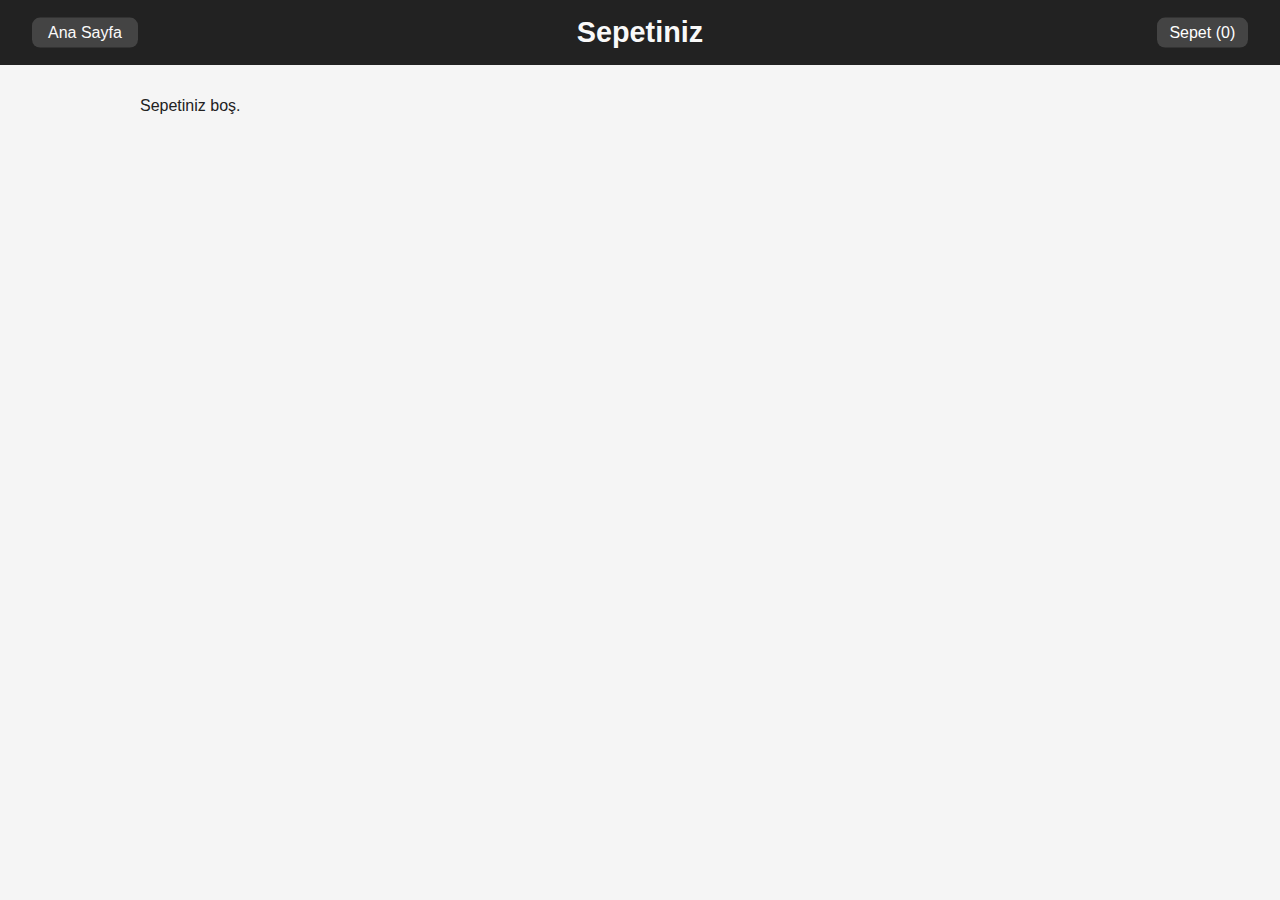
<file: cart.html>
<!DOCTYPE html>
<html lang="tr">
<head>
  <meta charset="UTF-8">
  <meta name="viewport" content="width=device-width, initial-scale=1">
  <title>Sepetiniz</title>
  <link rel="stylesheet" href="styles.css">
</head>
<body>
  <header id="site-header">
    <h1>Sepetiniz</h1>
    <a href="index.html" class="back-button">Ana Sayfa</a>
    <a href="cart.html" id="cart">Sepet (<span id="cart-count">0</span>)</a>
  </header>

  <main id="cart-container" class="container"></main>

  <script src="script.js"></script>
 

<script>
    document.addEventListener("DOMContentLoaded", () => {
      let cart = loadCart();       
      const container = document.getElementById("cart-container");
    
      if (!cart.length) {
        container.innerHTML = "<p>Sepetiniz boş.</p>";
        return;
      }
    
      const itemsHtml = cart.map(item => `
        <div class="cart-item">
          <img src="${item.image}" alt="${item.name}" class="cart-img" />
          <h2>${item.name}</h2>
          <p>Adet: ${item.qty}</p>
          <p>Fiyat: ${item.price} TL</p>
          <p>Ara Toplam: ${item.price * item.qty} TL</p>
          <div class="cart-actions">
            <button onclick="updateQty(${item.id}, -1)">Azalt</button>
            <button onclick="updateQty(${item.id}, +1)">Arttır</button>
            <button onclick="removeFromCart(${item.id})">Sil</button>
          </div>
        </div>
      `).join("");
    
      const total = cart.reduce((sum, i) => sum + i.price * i.qty, 0);
      container.innerHTML = itemsHtml + `
        <div class="cart-total">
          <h3>Genel Toplam: ${total} TL</h3>
          <button id="checkout">Ödeme Yap</button>
        </div>`;
    
    });
    </script>
</file>
<file: styles.css>
* {
    box-sizing: border-box;
    margin: 0;
    padding: 0;
  }
  body {
    font-family: Arial, sans-serif;
    background-color: #f5f5f5;
    color: #222;
  }
  a {
    text-decoration: none;
    color: inherit;
  }
  button {
    border: none;
    background: none;
    cursor: pointer;
    font-family: inherit;
  }

  #site-header {
    position: relative;
    display: flex;
    align-items: center;
    justify-content: center;   
    background-color: #222;
    color: #f9f9f9;
    padding: 1rem 2rem;
    z-index: 10;
  }
  #site-header h1 {
    font-size: 1.8rem;
  }
  #site-header .back-button {
    position: absolute;
    left: 2rem;
    top: 50%;
    transform: translateY(-50%);
    background-color: #444;
    color: #fbfafa;
    padding: 0.4rem 1rem;
    border-radius: 0.5rem;
  }
  
  #site-header #cart:hover {
    background-color: #666;
  }

  #site-header #cart {
    position: absolute;
    right: 2rem;            
    top: 50%;
    transform: translateY(-50%);
    background-color: #444;
    color: #fff;
    padding: 0.4rem 0.8rem;
    border-radius: 0.5rem;
    transition: background-color 0.2s;
  }
  
  #site-header #cart:hover {
    background-color: #666;
  }
  
  .container {
    max-width: 1200px;
    margin: 2rem auto;
    display: flex;
    flex-wrap: wrap;
    gap: 2rem;
    justify-content: center;
      }
      
  .category {
    width: 100%;
  }
  .category h2 {
    width: 100%;
    font-size: 1.6rem;
    margin-bottom: 1rem;
    text-align: left;
  }
  .product {
    width: 260px;
    background-color: #fff;
    border-radius: 1rem;
    box-shadow: 0 2px 8px rgba(0,0,0,0.1);
    overflow: hidden;
    text-align: center;
    transition: transform 0.2s;
  }
  .product:hover {
    transform: translateY(-5px);
  }
  
  .product img {
    width: 100%;
    height: auto;
    display: block;
    object-fit: cover;
  }
  .product h2 {
    margin: 1rem 0 0.5rem;
    font-size: 1.3rem;
  }
  .product p {
    margin: 0.3rem 0 1rem;
    font-size: 1rem;
  }
  .product button {
    background-color: #222;
    color: #fff;
    padding: 0.6rem 1.2rem;
    border-radius: 0.5rem;
    margin-bottom: 1rem;
    transition: background-color 0.2s;
  }
  .product button:hover {
    background-color: #444;
  }
  

  #cart-container {
    max-width: 1000px;
    margin: 2rem auto;
    display: flex;
    flex-direction: column;
    gap: 1.5rem;
  }
  .cart-item {
    background-color: #fff;
    border-radius: 1rem;
    box-shadow: 0 2px 8px rgba(0,0,0,0.1);
    display: flex;
    gap: 1.5rem;
    padding: 1rem;
    align-items: center;
  }
  .cart-img {
    width: 120px;
    border-radius: 0.5rem;
    object-fit: cover;
  }
  .cart-item h2 {
    font-size: 1.2rem;
    margin-bottom: 0.5rem;
  }
  .cart-item p {
    margin: 0.2rem 0;
  }
  .cart-actions {
    display: flex;
    flex-direction: column;
    gap: 0.5rem;
    margin-left: auto;
  }
  .cart-actions button {
    background-color: #222;
    color: #fff;
    padding: 0.5rem;
    border-radius: 0.5rem;
    transition: opacity 0.2s;
  }
  .cart-actions button:hover {
    opacity: 0.8;
  }
  .cart-actions .remove {
    background-color: #c1272d;
  }
  .cart-total {
    text-align: right;
  }
  #checkout {
    background-color: #222;
    color: #fff;
    padding: 0.8rem 1.5rem;
    border-radius: 0.5rem;
    margin-top: 1rem;
  }
  #checkout:hover {
    background-color: #444;
  }
  
  
  .home {
    position: fixed;      
    top: 60px;            
    left: 0;
    right: 0;
    bottom: 0;            
    display: flex;
    margin: 0;
    padding: 0;
    gap: 0;
    overflow: hidden;
  }
  html, body {
    margin: 0;
    padding: 0;
    overflow-x: hidden;  
  }  
  .full-screen-btn {
    flex: 1;
    position: relative;
    margin: 0;
    padding: 0;
    overflow: hidden;
    background: none;
    transition: transform 0.3s ease, box-shadow 0.3s ease, background-color 0.3s ease;
  }

  .full-screen-btn img,    
  .full-screen-btn .overlay {
    position: absolute;
    inset: 0;
    width: 100%;
    height: 100%;
    object-fit: cover;
  }

  .full-screen-btn .overlay {
    background: rgba(0,0,0,0.3);
    transform: scale(1.03);
    box-shadow: 0 8px 16px rgba(0,0,0,0.2);
  }

  .full-screen-btn:hover .overlay {
    background: rgba(0,0,0,0.5);
  }

  .full-screen-btn .label { 
    position: absolute;
    bottom: 1.5rem;
    left: 50%;
    transform: translateX(-50%);
    color: #fff;
    font-size: 1.5rem;
    font-weight: bold;
    text-shadow: 0 2px 4px rgba(0,0,0,0.6);
    pointer-events: none;
  }
</file>
